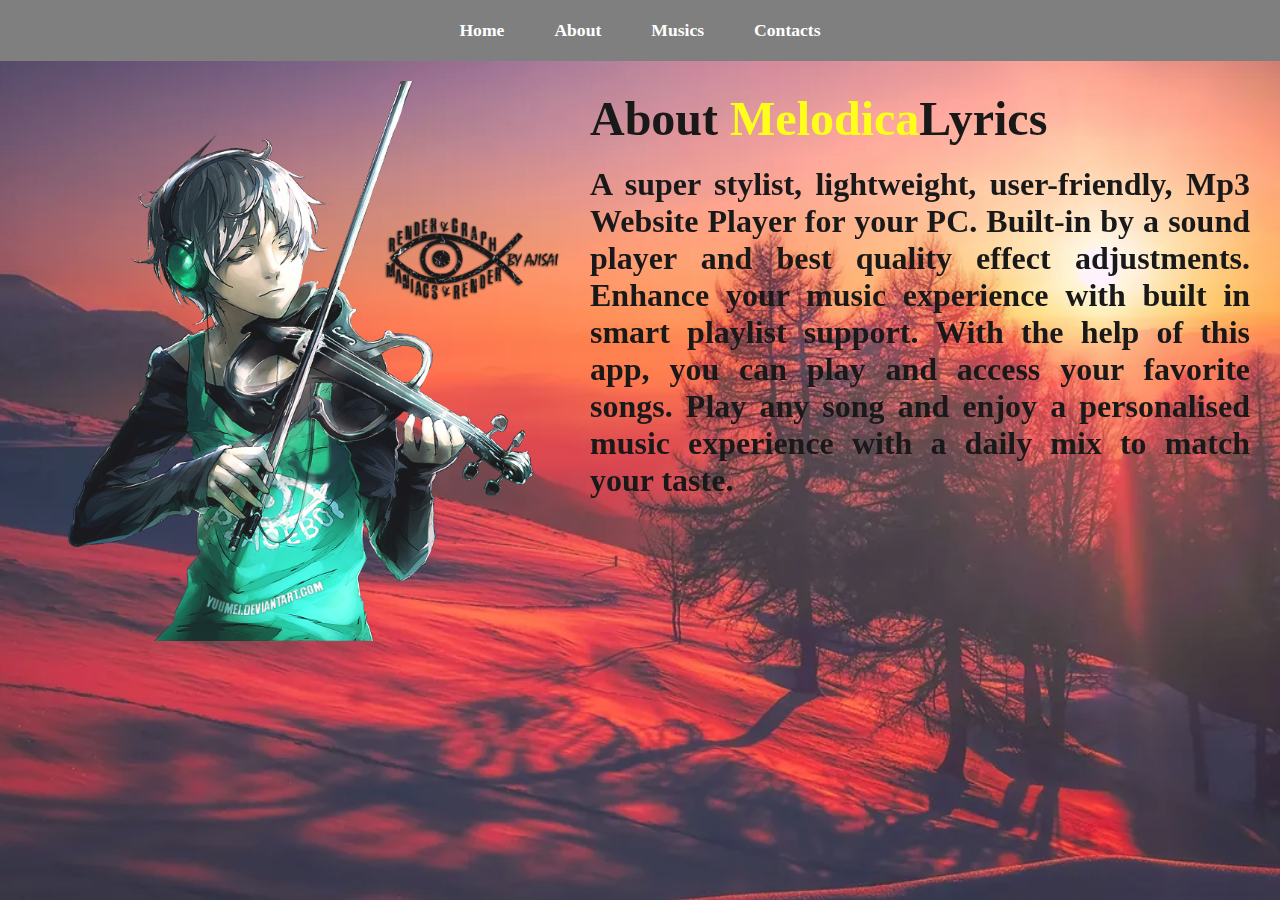
<file: about.html>
<!DOCTYPE html>
<html lang="en">
<head>
	<meta charset="utf-8">
	<meta name="viewport" content="width-device-width", initial-scale="1.0">
	<title>Responsive Music Portfolio</title>
	<link rel="stylesheet" type="text/css" href="style.css">
	<link rel="stylesheet" type="text/css" media="screen and (max-width:800px)" href="tablet.css">
	<link rel="stylesheet" type="text/css" media="screen and (max-width:530px)" href="phone.css">

</head>
<body>
	<nav class="navbar"> 
		<ul>
			<li><a href="index.html"> Home </a></li>
			<li><a href="about.html"> About </a></li>
			<li><a href="music.html"> Musics </a></li>
			<li><a href="contact.html"> Contacts </a></li>
		</ul>
	 </nav>
	 
	<section id="about">
		<div id="pic">
			<img src="images/img2.avif" alt="">
			<div id="intro">
				<h2> About <font>Melodica</font>Lyrics</h2>
				<h1> A super stylist, lightweight, user-friendly, Mp3 Website Player for your PC. Built-in by a sound player and best quality effect adjustments. Enhance your music experience with built in smart playlist support. With the help of this app,
				you can play and access your favorite songs. Play any song and enjoy a personalised music experience with a daily mix to match your taste.</h1>
			</div>

		</div>
	</section>
</body>
</html>
</file>
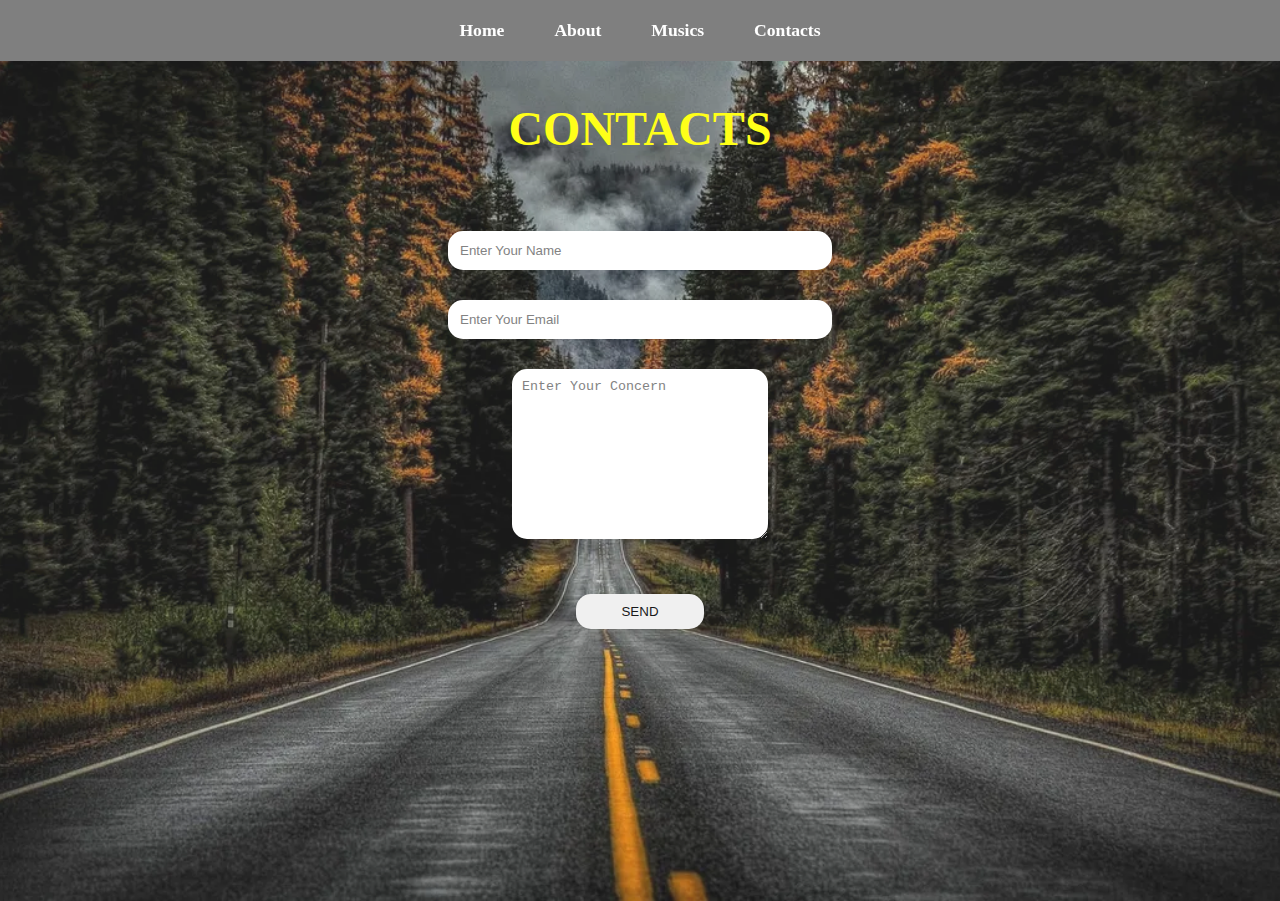
<file: contact.html>
<!DOCTYPE html>
<html lang="en">
<head>
	<meta charset="utf-8">
	<meta name="viewport" content="width-device-width", initial-scale="1.0">
	<title>Responsive Music Portfolio</title>
	<link rel="stylesheet" type="text/css" href="style.css">
	<link rel="stylesheet" type="text/css" media="screen and (max-width:800px)" href="tablet.css">
	<link rel="stylesheet" type="text/css" media="screen and (max-width:530px)" href="phone.css">

</head>
<body>
	<nav class="navbar"> 
		<ul>
			<li><a href="index.html"> Home </a></li>
			<li><a href="about.html"> About </a></li>
			<li><a href="music.html"> Musics </a></li>
			<li><a href="contact.html"> Contacts </a></li>
		</ul>
	 </nav>

	<section id="contact">
		<h1 class="headings">CONTACTS</h1>
		<form action="" class="form">
			<input type="text" name="name" class="input" placeholder="Enter Your Name">
			<input type="text" name="email" class="input" placeholder="Enter Your Email">
			<textarea name="msg" id="msg" cols="30" rows="10" placeholder="Enter Your Concern"></textarea>
			<input type="submit" value="SEND" id="send">
		</form>
	</section>
</body>
</html>
</file>
<file: style.css>
*{
	margin: 0;
	padding: 0;
	box-sizing: border-box;
}
html {
	scroll-behavior: smooth;
}

/* NAVBAR */
.navbar{
	display: flex;
	justify-content: center;
	align-items: center;
	background-color: rgba(0, 0, 0, 0.5);
	position: sticky;
	top: 0;
}
.navbar ul{
	display: flex;
	list-style: none;
	margin: 20px 0px;
}
.navbar ul li{
	font-family: century;
	font-size: 1.1rem;
	font-weight: bold;
}
.navbar ul li a{
	text-decoration: none;
	color: white;
	padding: 8px 25px;
	transition: all .5s ease;
}
.navbar ul li a:hover{
	background-color: white;
	color: black;
	box-shadow: 0 0 10px white;
}

/* HOME SECTION */
#home{
	display: flex;
	flex-direction: absolute;
	background-color: rgba(0, 0, 0, 0.5);
	height: 840px;
	justify-content: center;
	align-items: center;
	color: white;
}
#home::before{
	content: "";
	top: 0;
	right: 0;
	background: url(images/background/bg3.avif)no-repeat center center/cover;
	height: 840px;
	width: 100%;
	z-index: -1;
	opacity: .9;
	animation: 2s home none;
}
@keyframes home {
	0%{
		transform: translateZ(100%);
		opacity: 0;
	}
	100% {
		transform: none;
		opacity: 1;
	}
} 

.main{
	display: flex;
	flex-direction: column;
	align-items: center;
	position: absolute;
	top: 30%;
	right: 10%;
	animation: 2s main none;
}
@keyframes main {
	0%{
		transform: translateZ(100%);
		opacity: 0;
	}
	100% {
		transform: none;
		opacity: 1;
	}
} 
.headings{
	font-family: century;
	font-size: 3rem;
	text-align: center;
	margin: 40px 0px;
	color: white;
}
.main .headings font {
	color: yellow;
}


.btn{
	padding: 10px 35px;
	background-color: transparent;
	border: 1px solid white;
	color: white;
	outline: none;
	transition: .6s ease;
}
.btn a{
	font-family: century;
	text-decoration: none;
	color: white;
	padding: 8px 25px;
}
.btn a:hover {
	color: black;
	font-weight: bold;
}
.btn:hover{
	cursor: pointer;
	background-color: white;
	color: black;
	box-shadow: 0 0 5px white, 0 0 10px white, 0 0 15px white;
	font-weight: bold; 
}

/* ABOUT SECTION */
#about{
	position: fixed;
	display: flex;
	flex-direction: column;
	box-sizing: border-box;
	padding: 20px;
	margin-bottom: 50px;
	background: url(images/background/bg1.avif)no-repeat center center/cover;
	height: 840px;
	width: 100%;
	opacity: .9;
	animation: 2s about none;
}
@keyframes about {
	0%{
		transform: translateZ(100%);
		opacity: 0;
	}
	100% {
		transform: none;
		opacity: 1;
	}
}
#pic{
	display: flex;
}
#pic img{
	width: 575px;
	height: 560px;
}
#intro{
	display: flex;
	flex-direction: column;
	text-align: justify;
	color: black;
	padding: 10px;
}
#intro h2{
	font-size: 3rem;
	margin-bottom: 20px;
}
#intro h2 font {
	color: yellow;
}

/*MUSIC SECTION */
#music {
	display: flex;
	flex-direction: column;
	padding: 20px;
	background: url(images/background/bg2.avif)no-repeat center center/cover;
	height: 1100px;
	width: 100%;
	opacity: .9;
	animation: 2s music none;
}
@keyframes music {
	0%{
		transform: translateZ(100%);
		opacity: 0;
	}
	100% {
		transform: none;
		opacity: 1;
	}
}
#music h1 {
	color: yellow;
}
.row {
	display: flex;
	justify-content: space-around;
	flex-wrap: wrap;
	box-sizing: border-box;
}
.box {
	display: flex;
	flex-direction: column;
	width: 350px;
	height: 450px;
	margin: 10px;
	align-items: center;
	text-align: justify;
	padding: 10px;
	border-radius: 15px;
	background: url(images/img3.avif)no-repeat, white 50%;
	background-size: 100% 150%;	
	transition: all .8s;		
}
.box:hover {
	background-position: left bottom;
	border: none;
	box-shadow: 0 0 20px rgb(255,45,45);
}
.box img {
	width: 100%;
	height: 45%;
	background-color: transparent;
	padding: 10px;
}
.box audio {
	width: 100%;
	height: 100%;
	outline: none;
	cursor: pointer;
}
.box .headings {
	display: flex;
	flex-direction: column;
	align-items: center;
}
/* CONTACTS SECTION */
#contact {
	display: flex;
	flex-direction: column;
	box-sizing: border-box;
	color: white;
	background: url(images/background/background.avif)no-repeat center center/cover;
	height: 840px;
	width: 100%;
	opacity: .9;
	animation: 2s contact none;
}
@keyframes contact {
	0%{
		transform: translateZ(100%);
		opacity: 0;
	}
	100% {
		transform: none;
		opacity: 1;
	}
}
#contact .headings {
	color: yellow;
}
.form {
	display: flex;
	flex-direction: column;
	box-sizing: border-box;
	align-items: center;
	margin: 20px  0px;
}
.input {
	padding: 12px;
	margin: 15px;
	width: 30%;
	border-radius: 15px;
	border: none;
	outline: none;
}
#msg {
	width: 20%;
	padding: 10px;
	margin: 15px;
	border: none;
	border-radius: 15px;
	outline: none;
}
#send {
	padding: 10px;
	width: 10%;
	margin: 40px;
	border: none;
	border-radius: 15px;	
	outline: none;
}
#send:hover {
	cursor: pointer;
	box-shadow: 0 0 10px yellow;
	transition: .2s ease;
}
</file>
<file: tablet.css>
/*Navbar*/
.navbar ul{
	flex-wrap: wrap;
	justify-content: center;
}

/*Headings*/
.heading {
	font-size: 2.5rem;
}

/*About*/
#pic{
	flex-direction: column;
	align-items: center;
}
#pic img {
	width: 475px;
	height: 300px;
}
#intro h2{
	text-align: center;
	padding: 10px;

}

/*Contact*/
.input {
	width: 60%;
}
#msg {
	width: 55%;
}
#send {
	width: 20%;
}
</file>
<file: phone.css>
/*Home*/
#home {
	height: 820px;
}
.headings {
	font-size: 1.7rem;
}

/*About*/
#pic img {
	width: 360px;
	height: 175px;
}
#intro h2{
	font-size: 1.5rem;
}

/*Contacts*/
.input {
	width: 80%;
}
#msg {
	width: 70%;
}
#send {
	width: 20%;
}
</file>
